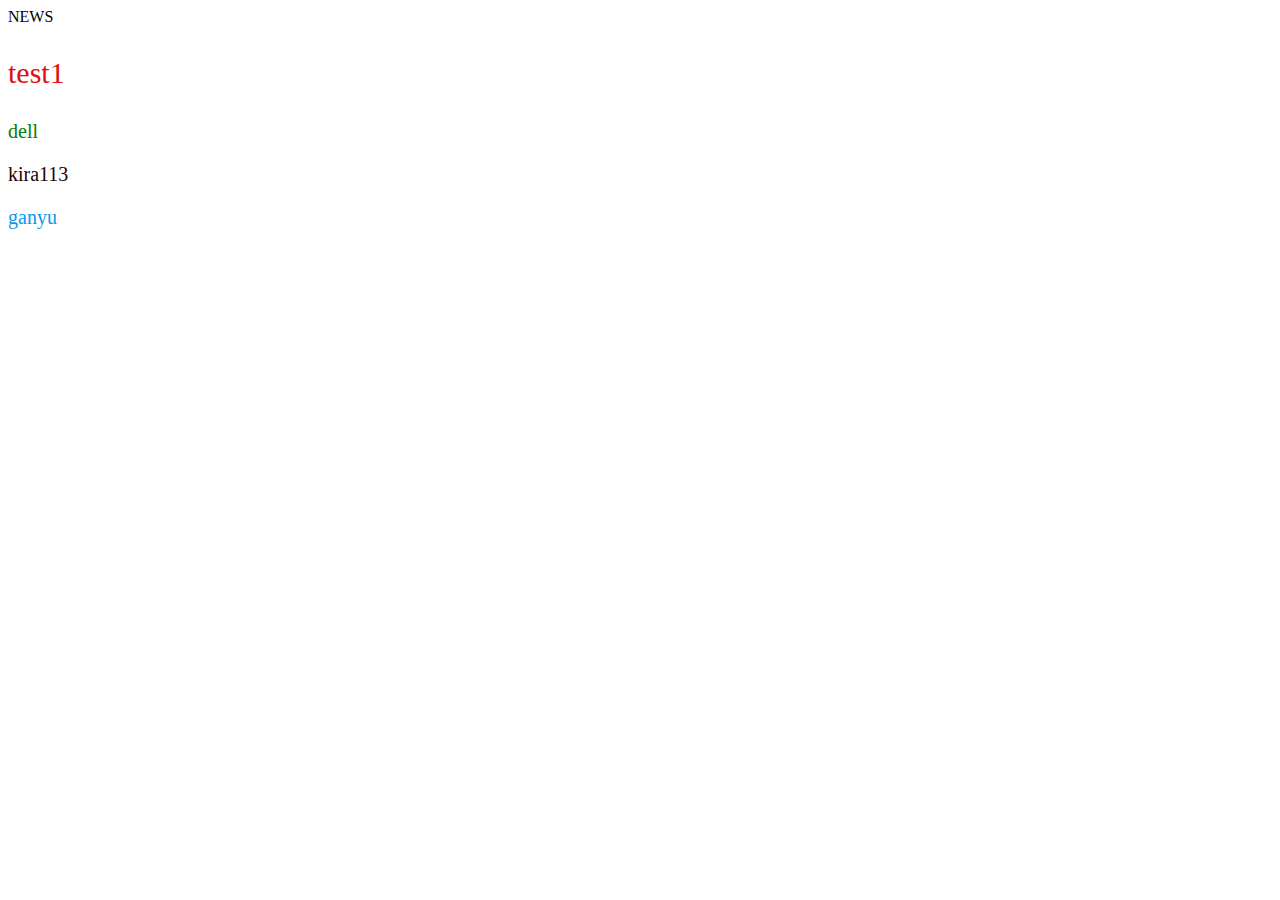
<file: news.html>
<!DOCTYPE html>
<html lang="ja">
  <head>
    <meta charset="UTF-8" />
    <meta http-equiv="X-UA-Compatible" content="IE=edge" />
    <meta name="viewport" content="width=device-width, initial-scale=1.0" />
    <title>TeamOCA-NEWS</title>
  </head>

  <body>
    NEWS
    <p class="red-text medium-text">test1</p>
    <p class="green-text large-text">dell</p>
    <p class="blue-text large-text">kira113</p>
    <p class="ganyu-text large-text">ganyu</p>
  </body>

  <style>
    .red-text {
      color: rgb(223, 15, 15);
    }
    .blue-text {
      color: rgb(36, 1, 1);
    }
    .green-text {
      color: green;
    }
    .ganyu-text {
      color: rgb(8, 152, 235);
    }
    .medium-text {
      font-size: 30px;
    }

    .large-text {
      font-size: 20px;
    }
  </style>
</html>
</file>
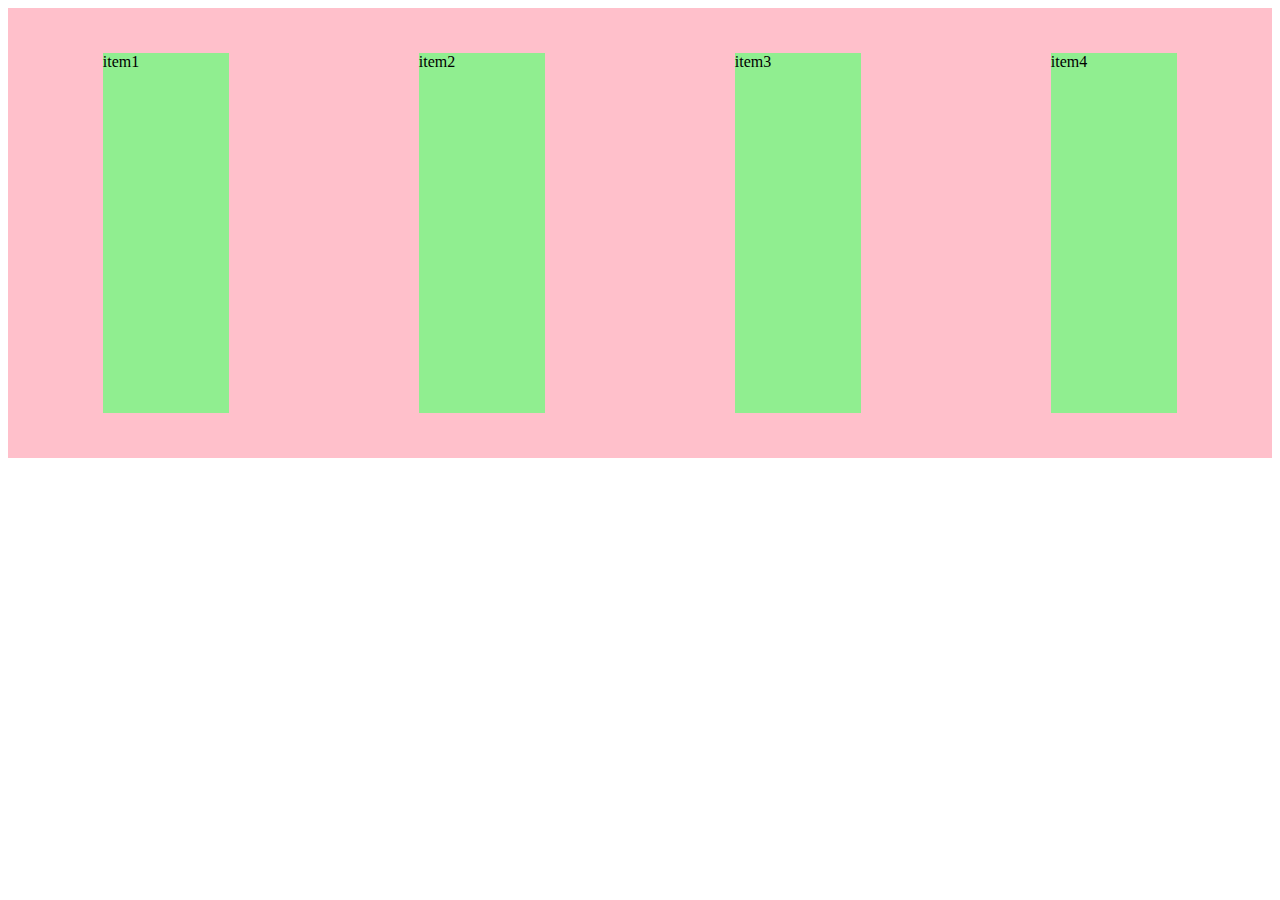
<file: schedule.html>
<!DOCTYPE html>
<html lang="ja">
  <head>
    <meta charset="UTF-8" />
    <meta http-equiv="X-UA-Compatible" content="IE=edge" />
    <meta name="viewport" content="width=device-width, initial-scale=1.0" />
    <title>TeamOCA-SCHEDULE</title>
  </head>

  <body>
    <div class="container">
      <div class="item">item1</div>
      <div class="item">item2</div>
      <div class="item">item3</div>
      <div class="item">item4</div>
    </div>
  </body>

  <style>
    .container {
      background-color: pink;
      width: 100%;
      height: 50vh;
      display: flex;
      justify-content: space-around;
      align-items: center;
    }

    .item {
      background-color: lightgreen;
      width: 10%;
      height: 80%;
    }
  </style>
</html>
</file>
